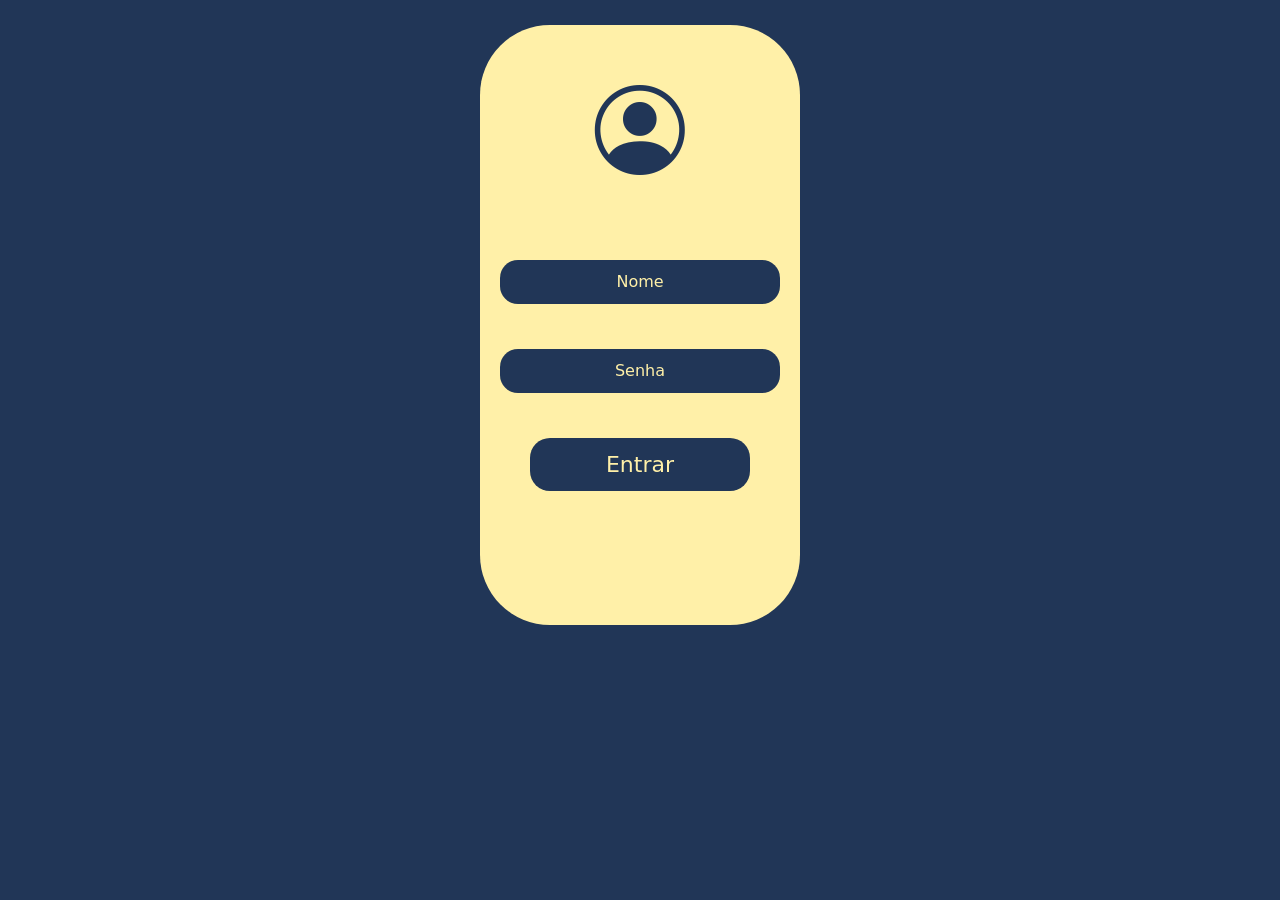
<file: frontend/login/index.html>
<!DOCTYPE html>
<html lang="en">
<head>
    <meta charset="UTF-8">
    <meta name="viewport" content="width=device-width, initial-scale=1.0">
    <link href="https://cdn.jsdelivr.net/npm/bootstrap@5.3.8/dist/css/bootstrap.min.css" rel="stylesheet">
    <link rel="stylesheet" href="https://cdn.jsdelivr.net/npm/bootstrap-icons@1.13.1/font/bootstrap-icons.min.css">
      <link rel="stylesheet" href="style.css">
    <title>Login</title>

</head>
<body>

    <div class="login">

        <div class="people">
        <i class="bi bi-person-circle"></i>
        </div>

        <input type="text" id="campo-texto" placeholder="Nome">

        <input type="password" id="campo-senha" placeholder="Senha">

        <a href="../inicial/index.html" class="botao">Entrar</a>
     
    </div>
</body>
</html>
</file>
<file: frontend/login/style.css>
body {
 background-color: #213657;
 display: flex;
 justify-content: center;
align-items: center;
}

.login{
    width: 320px;
    height: 600px;
    background: #fff0a8;
    border-radius: 70px;
    margin-top: 25px;
    display: flex;
    flex-direction: column;
    justify-content: flex-start;
    align-items: center;
    padding-top: 40px;
}

.people{
    font-size: 90px;
    color:#213657;
    margin-bottom: 60px;
}

input{
    width: 280px;
    padding: 10px;
    margin-bottom: 45px;
    background-color: #213657;
    text-align: center;
    color: #fff0a8;
    border: none;
    outline: none;
    border-radius: 18px;
}

input::placeholder{
    color:#fff0a8
} 

.botao{  
    width: 220px;
    padding: 10px;
    background-color: #213657;
    border-radius: 20px;
    color: #fff0a8;
    text-align: center;
    text-decoration: none;
    font-size: 22px;
}
</file>
